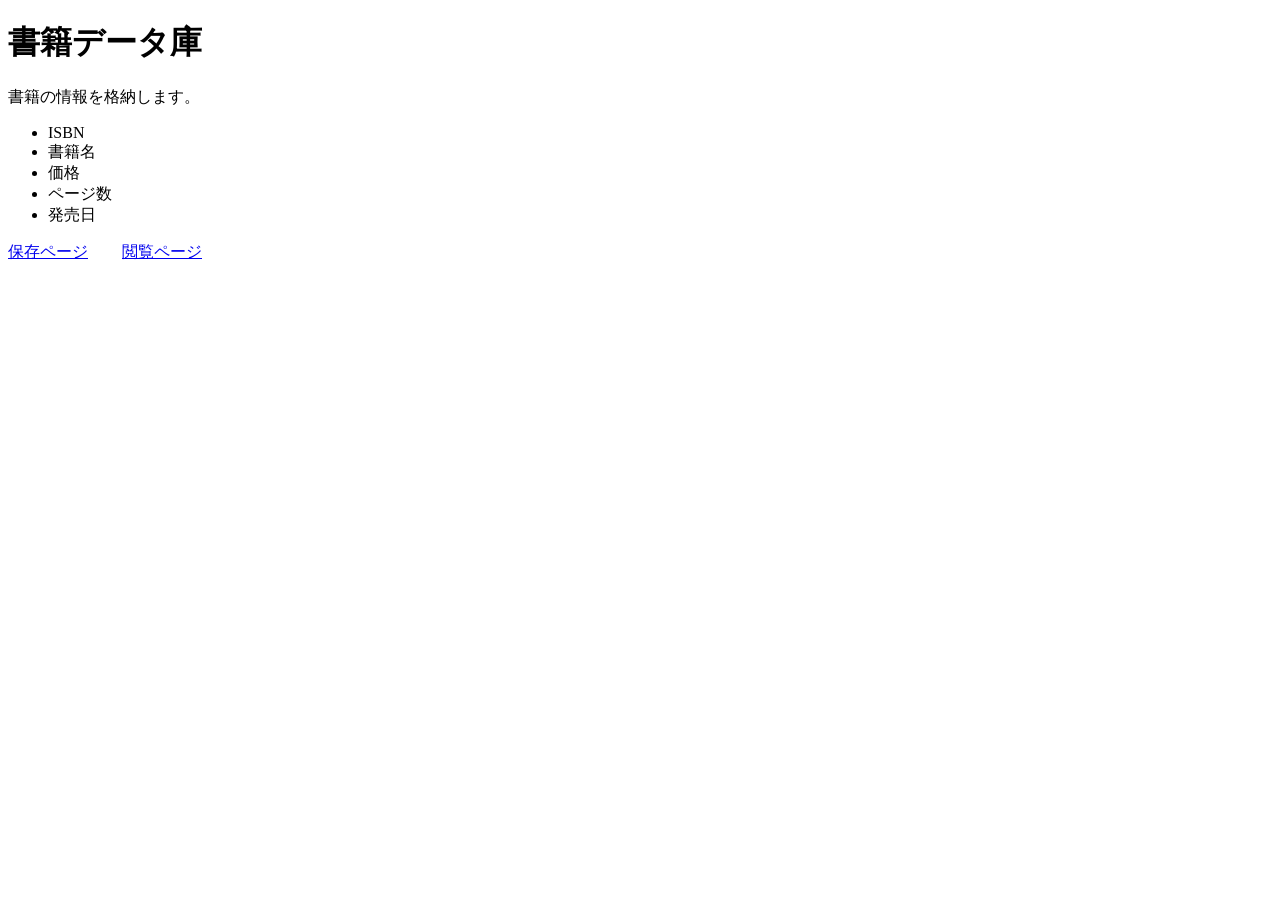
<file: htdocs/books/index.html>
<!DOCTYPE html>
<html lang="ja">
<head>
  <meta charset="UTF-8">
  <meta name="viewport" content="width=device-width, initial-scale=1.0">
  <title>書籍データ庫</title>
</head>
<body>
  <h1>書籍データ庫</h1>
  <p>書籍の情報を格納します。</p>
  <ul>
    <li>ISBN</li>
    <li>書籍名</li>
    <li>価格</li>
    <li>ページ数</li>
    <li>発売日</li>
  </ul>
  <p><span style="margin-right: 30px"><a href="write.php">保存ページ</a></span>
  <a href="read.php">閲覧ページ</a></p>
</body>
</html>
</file>
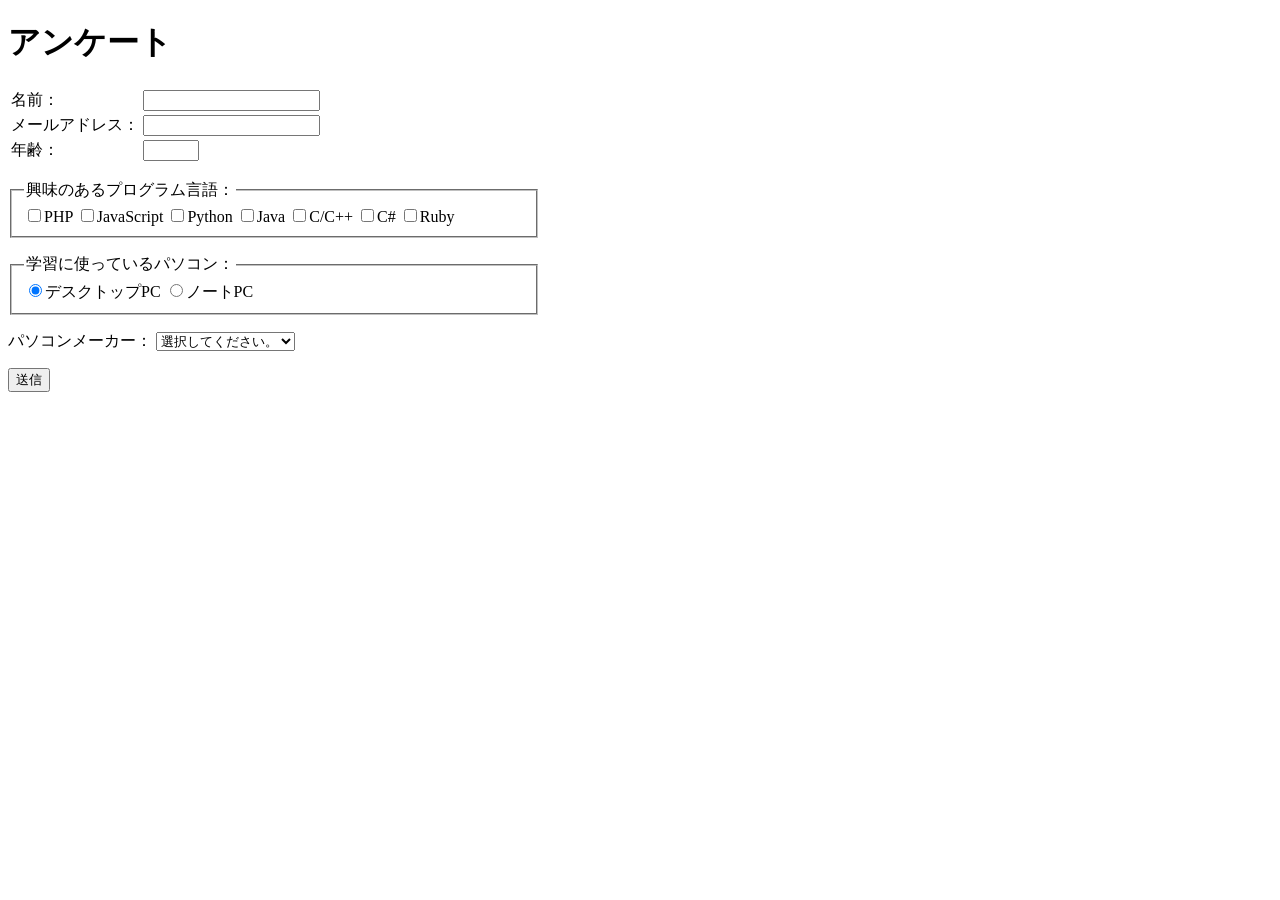
<file: htdocs/survey/index.html>
<!DOCTYPE html>
<html lang="ja">
<head>
  <meta charset="UTF-8">
  <meta name="viewport" content="width=device-width, initial-scale=1.0">
  <title>アンケート</title>
</head>
<body>
  <h1>アンケート</h1>
  <form action="save.php" method="POST">
    <table>
      <tr>
      <td><label>名前：</td><td><input type="text" name="name" required></label></td>
      </tr><tr>
      <td><label>メールアドレス：</td><td><input type="email" name="email" required></label></td>
      </tr><tr>
      <td><label>年齢：</td><td><input type="number" name="age" min="18" max="110" required></label></td>
      </tr>
    </table>
    <p>
    <fieldset style="width:500px;">
      <legend>興味のあるプログラム言語：</legend>
      <label><input type="checkbox" name="program[]" value="PHP">PHP</label>
      <label><input type="checkbox" name="program[]" value="JavaScript">JavaScript</label>
      <label><input type="checkbox" name="program[]" value="Python">Python</label>
      <label><input type="checkbox" name="program[]" value="Java">Java</label>
      <label><input type="checkbox" name="program[]" value="C/C++">C/C++</label>
      <label><input type="checkbox" name="program[]" value="C#">C#</label>
      <label><input type="checkbox" name="program[]" value="Ruby">Ruby</label>
    </fieldset>
    </p><p>
    <fieldset style="width:500px;">
      <legend>学習に使っているパソコン：</legend>
      <label><input type="radio" name="pc" value="desktop" checked>デスクトップPC</label>
      <label><input type="radio" name="pc" value="note">ノートPC</label>
    </fieldset>
    </p><p>
    <label for="maker">パソコンメーカー：</label>
    <select name="maker" id="maker">
      <option value="">選択してください。</option>
      <option value="lenovo">Lenovo</option>
      <option value="dell">DELL</option>
      <option value="hp">HP</option>
      <option value="apple">Apple</option>
      <option value="dynabook">Dynabook</option>
      <option value="nec">NEC</option>
      <option value="vaio">VAIO</option>
      <option value="asus">ASUS</option>
      <option value="self">自作</option>
      <option value="other">その他</option>
    </select>
    </p>
    <p><button type="submit">送信</button></p>
  </form>
</body>
</html>
</file>
